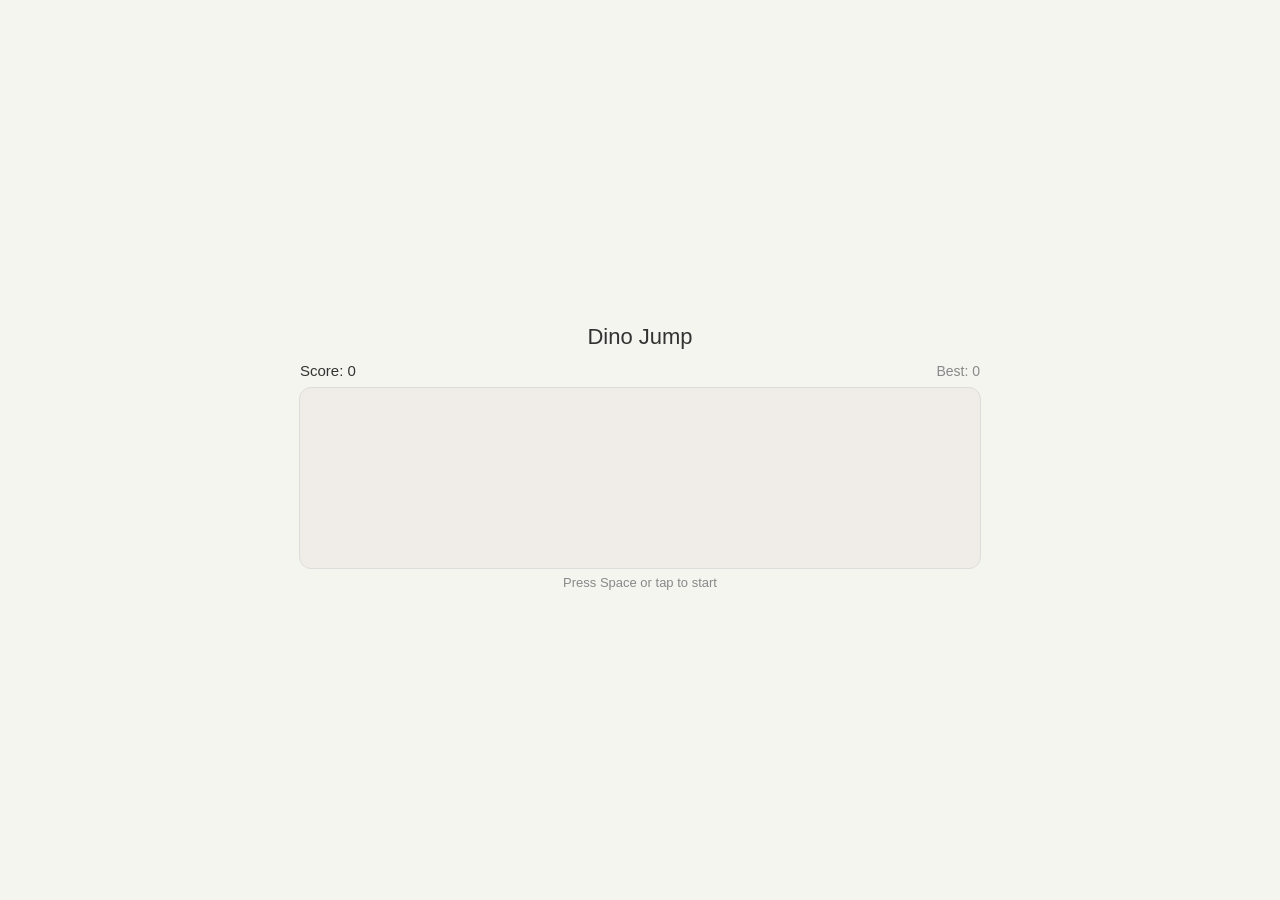
<file: webapp.html>
<!DOCTYPE html>
<html lang="en">
<head>
    <meta charset="UTF-8">
    <meta name="viewport" content="width=device-width, initial-scale=1.0">
    <title>Dino Jump Game</title>
    <style>
        body {
            background-color: #f5f5f0;
            display: flex;
            flex-direction: column;
            align-items: center;
            justify-content: center;
            min-height: 100vh;
            margin: 0;
            font-family: Arial, sans-serif;
        }

        h1 {
            font-size: 22px;
            font-weight: 500;
            margin-bottom: 12px;
            color: #333;
        }

        #gameCanvas {
            display: block;
            border-radius: 12px;
            border: 1px solid #ddd;
            background: #f0ede8;
            cursor: pointer;
        }

        #ui {
            display: flex;
            justify-content: space-between;
            align-items: center;
            width: 680px;
            margin-bottom: 8px;
            font-size: 14px;
            color: #888;
        }

        #score-display {
            font-size: 15px;
            font-weight: 500;
            color: #333;
        }

        #msg {
            text-align: center;
            font-size: 13px;
            color: #888;
            margin-top: 6px;
        }
    </style>
</head>
<body>

    <h1>Dino Jump</h1>

    <div id="ui">
        <span id="score-display">Score: 0</span>
        <span id="hi-display">Best: 0</span>
    </div>

    <canvas id="gameCanvas" width="680" height="180"></canvas>
    <div id="msg">Press Space or tap to start</div>

    <script>
        const canvas = document.getElementById('gameCanvas');
        const ctx = canvas.getContext('2d');
        const scoreEl = document.getElementById('score-display');
        const hiEl = document.getElementById('hi-display');
        const msgEl = document.getElementById('msg');

        const W = canvas.width, H = canvas.height;
        const GROUND = H - 40;
        const GRAVITY = 0.6;
        const JUMP_V = -13;

        let state = 'idle';
        let score = 0, hi = 0, frame = 0, speed = 4;
        let dino, obstacles, clouds;

        function reset() {
            dino = { x: 80, y: GROUND, w: 40, h: 48, vy: 0, onGround: true, legFrame: 0 };
            obstacles = [];
            clouds = [
                { x: 200, y: 40, w: 60 },
                { x: 450, y: 25, w: 80 },
                { x: 620, y: 50, w: 50 }
            ];
            score = 0;
            frame = 0;
            speed = 4;
        }

        function jump() {
            if (state === 'idle' || state === 'dead') {
                reset();
                state = 'running';
                msgEl.textContent = 'Space / tap to jump';
                requestAnimationFrame(loop);
                return;
            }
            if (state === 'running' && dino.onGround) {
                dino.vy = JUMP_V;
                dino.onGround = false;
            }
        }

        document.addEventListener('keydown', e => {
            if (e.code === 'Space' || e.code === 'ArrowUp') {
                e.preventDefault();
                jump();
            }
        });
        canvas.addEventListener('click', jump);
        canvas.addEventListener('touchstart', e => {
            e.preventDefault();
            jump();
        }, { passive: false });

        function spawnObstacle() {
            const h = 30 + Math.random() * 30;
            const w = 16 + Math.random() * 14;
            const count = Math.random() < 0.35 ? 2 : 1;
            obstacles.push({
                x: W + 20,
                y: GROUND + dino.h - h,
                w: w * count + (count > 1 ? 6 : 0),
                h,
                count,
                cw: w
            });
        }

        function drawDino(d) {
            ctx.fillStyle = '#444';
            ctx.beginPath();
            ctx.roundRect(d.x, d.y, d.w, d.h, 4);
            ctx.fill();

            ctx.fillStyle = '#f0ede8';
            ctx.beginPath();
            ctx.arc(d.x + d.w - 9, d.y + 9, 5, 0, Math.PI * 2);
            ctx.fill();

            ctx.fillStyle = '#444';
            ctx.beginPath();
            ctx.arc(d.x + d.w - 8, d.y + 8, 2.5, 0, Math.PI * 2);
            ctx.fill();

            const legOff = dino.onGround ? Math.sin(d.legFrame * 0.3) * 6 : 0;
            ctx.fillStyle = '#444';
            ctx.fillRect(d.x + 8, d.y + d.h, 8, 8 + legOff);
            ctx.fillRect(d.x + 22, d.y + d.h, 8, 8 - legOff);
            ctx.fillRect(d.x + d.w - 4, d.y + 10, 12, 7);
        }

        function drawDinoDead(d) {
            ctx.fillStyle = '#e24b4a';
            ctx.beginPath();
            ctx.roundRect(d.x, d.y, d.w, d.h, 4);
            ctx.fill();
            ctx.fillStyle = '#f0ede8';
            ctx.beginPath();
            ctx.arc(d.x + d.w - 9, d.y + 9, 5, 0, Math.PI * 2);
            ctx.fill();
            ctx.fillStyle = '#e24b4a';
            ctx.beginPath();
            ctx.arc(d.x + d.w - 8, d.y + 8, 2.5, 0, Math.PI * 2);
            ctx.fill();
            ctx.fillStyle = '#e24b4a';
            ctx.fillRect(d.x + 8, d.y + d.h, 8, 8);
            ctx.fillRect(d.x + 22, d.y + d.h, 8, 8);
            ctx.fillRect(d.x + d.w - 4, d.y + 10, 12, 7);
        }

        function drawCactus(ob) {
            ctx.fillStyle = '#4a8a4a';
            if (ob.count === 1) {
                ctx.beginPath();
                ctx.roundRect(ob.x + ob.cw * 0.3, ob.y, ob.cw * 0.4, ob.h, 3);
                ctx.fill();
                ctx.beginPath();
                ctx.roundRect(ob.x, ob.y + ob.h * 0.3, ob.cw * 0.3, ob.h * 0.35, 2);
                ctx.fill();
                ctx.beginPath();
                ctx.roundRect(ob.x + ob.cw * 0.7, ob.y + ob.h * 0.4, ob.cw * 0.3, ob.h * 0.3, 2);
                ctx.fill();
            } else {
                for (let i = 0; i < 2; i++) {
                    const cx = ob.x + i * (ob.cw + 6);
                    ctx.beginPath();
                    ctx.roundRect(cx + ob.cw * 0.3, ob.y, ob.cw * 0.4, ob.h, 3);
                    ctx.fill();
                    ctx.beginPath();
                    ctx.roundRect(cx, ob.y + ob.h * 0.35, ob.cw * 0.3, ob.h * 0.3, 2);
                    ctx.fill();
                }
            }
        }

        function drawCloud(cl) {
            ctx.fillStyle = '#ddd';
            ctx.beginPath();
            ctx.ellipse(cl.x, cl.y, cl.w / 2, 12, 0, 0, Math.PI * 2);
            ctx.fill();
            ctx.beginPath();
            ctx.ellipse(cl.x - cl.w * 0.2, cl.y + 4, cl.w * 0.3, 9, 0, 0, Math.PI * 2);
            ctx.fill();
            ctx.beginPath();
            ctx.ellipse(cl.x + cl.w * 0.2, cl.y + 5, cl.w * 0.25, 8, 0, 0, Math.PI * 2);
            ctx.fill();
        }

        function collides(d, ob) {
            const pad = 6;
            return d.x + pad < ob.x + ob.w &&
                   d.x + d.w - pad > ob.x &&
                   d.y + pad < ob.y + ob.h &&
                   d.y + d.h > ob.y + pad;
        }

        function loop() {
            if (state !== 'running') return;
            frame++;
            score++;

            if (score % 500 === 0) speed = Math.min(speed + 0.5, 12);

            ctx.clearRect(0, 0, W, H);

            clouds.forEach(cl => {
                cl.x -= speed * 0.3;
                if (cl.x + cl.w < 0) cl.x = W + cl.w;
                drawCloud(cl);
            });

            ctx.fillStyle = '#aaa';
            ctx.fillRect(0, GROUND + dino.h + 8, W, 2);

            dino.vy += GRAVITY;
            dino.y += dino.vy;
            if (dino.y >= GROUND) {
                dino.y = GROUND;
                dino.vy = 0;
                dino.onGround = true;
            }
            if (dino.onGround) dino.legFrame++;

            const spawnInterval = Math.max(55 - Math.floor(score / 300), 28);
            if (frame % spawnInterval === 0) spawnObstacle();

            for (let i = obstacles.length - 1; i >= 0; i--) {
                obstacles[i].x -= speed;
                drawCactus(obstacles[i]);
                if (collides(dino, obstacles[i])) {
                    state = 'dead';
                    if (score > hi) {
                        hi = score;
                        hiEl.textContent = 'Best: ' + Math.floor(hi / 10);
                    }
                    ctx.fillStyle = 'rgba(0,0,0,0.04)';
                    ctx.fillRect(0, 0, W, H);
                    drawDinoDead(dino);
                    scoreEl.textContent = 'Score: ' + Math.floor(score / 10);
                    msgEl.textContent = 'Game over! Press Space or tap to restart';
                    return;
                }
                if (obstacles[i].x + obstacles[i].w < 0) obstacles.splice(i, 1);
            }

            drawDino(dino);
            scoreEl.textContent = 'Score: ' + Math.floor(score / 10);
            requestAnimationFrame(loop);
        }

        reset();
    </script>

</body>
</html>
</file>
